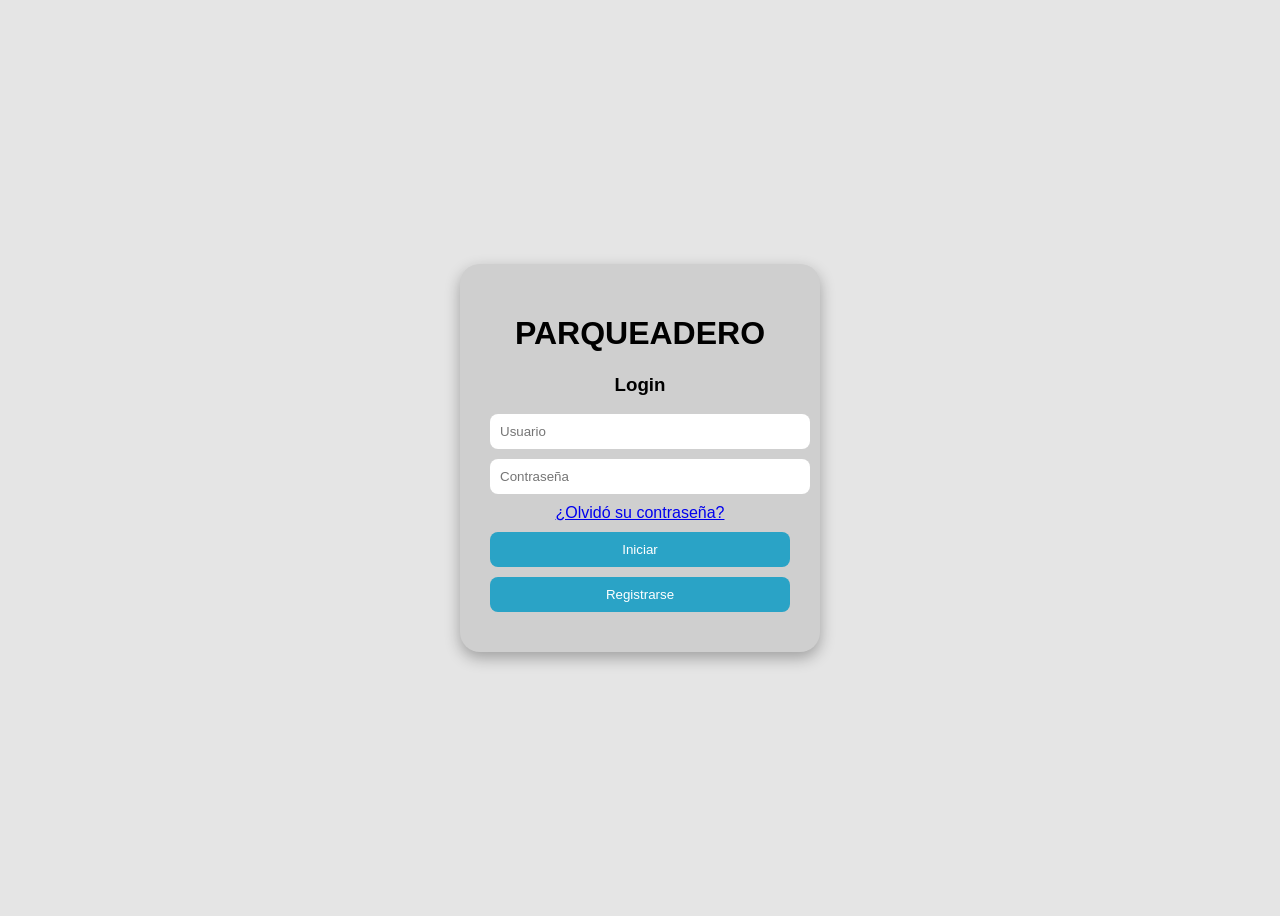
<file: index.html>
<!DOCTYPE html>
<html lang="es">
<head>
  <meta charset="UTF-8">
  <title>Parqueadero - Login</title>
  <link rel="stylesheet" href="styles.css">
</head>
<body>

<div class="card">
  <h1>PARQUEADERO</h1>
  <h3>Login</h3>

  <input type="text" id="usuario" placeholder="Usuario">
  <input type="password" id="password" placeholder="Contraseña">

  <a href="#">¿Olvidó su contraseña?</a>

<div class="botones">
  <button onclick="login()">Iniciar</button>
  <button>Registrarse</button>
</div>

<script src="script.js"></script>
</body>
</html>
</file>
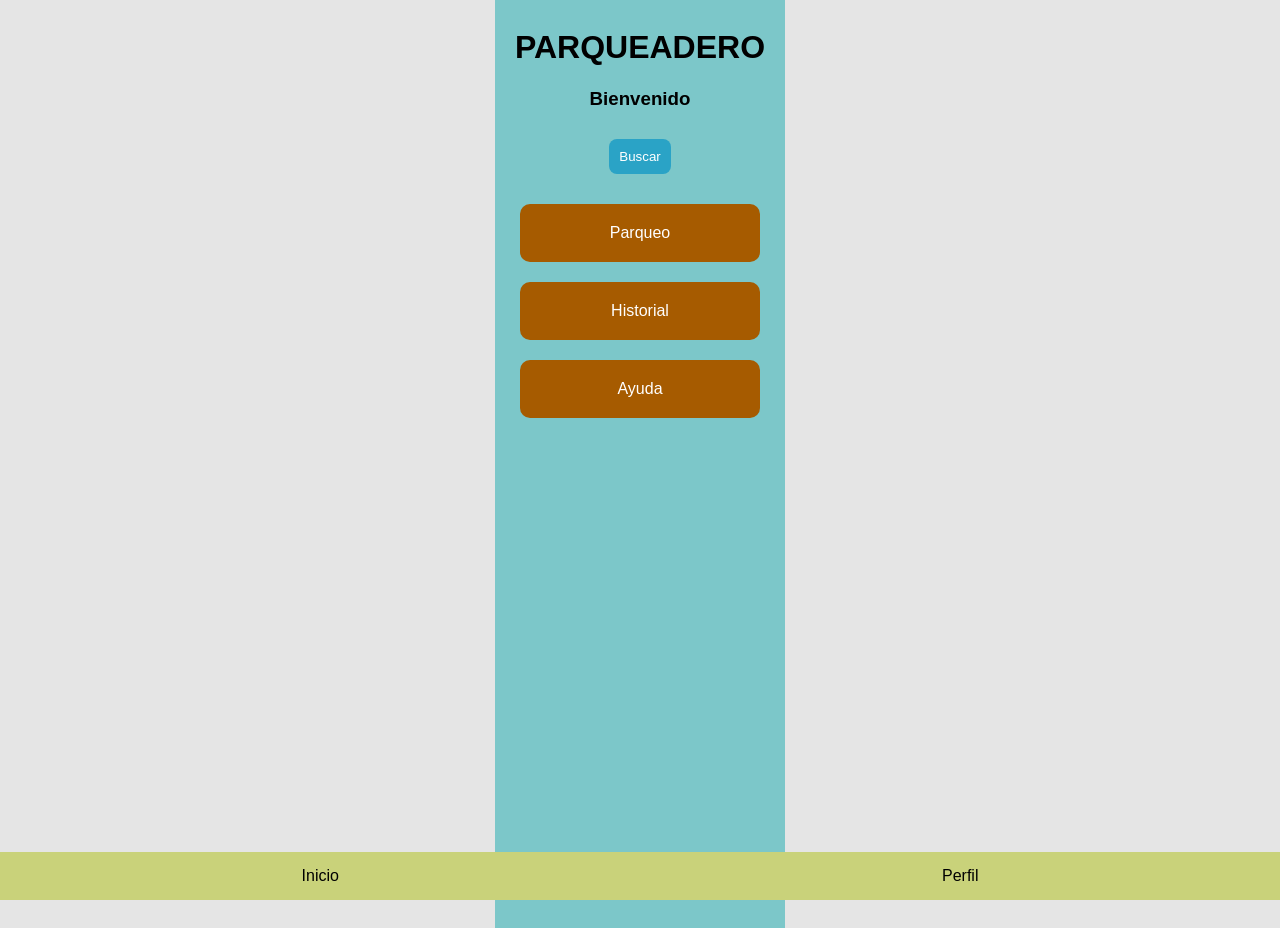
<file: home.html>
<!DOCTYPE html>
<html lang="es">
<head>
  <meta charset="UTF-8">
  <title>Inicio</title>
  <link rel="stylesheet" href="styles.css">
</head>
<body>

<div class="home">
  <h1>PARQUEADERO</h1>
  <h3>Bienvenido</h3>

  <button>Buscar</button>

  <div class="card-option">Parqueo</div>
  <div class="card-option">Historial</div>
  <div class="card-option">Ayuda</div>
</div>

<nav>
  <span>Inicio</span>
  <span>Perfil</span>
</nav>

</body>
</html>
</file>
<file: styles.css>
body {
  font-family: Arial;
  background: #e5e5e5;
  display: flex;
  justify-content: center;
  align-items: center;
  height: 100vh;
}

/* LOGIN */
.card {
  background: #cfcfcf;
  padding: 30px;
  border-radius: 20px;
  box-shadow: 0 6px 15px rgba(0,0,0,0.3);
  text-align: center;
  width: 300px;
}

input {
  display: block;
  width: 100%;
  margin: 10px 0;
  padding: 10px;
  border-radius: 8px;
  border: none;
}

.botones button {
  display: block;
  width: 100%;
  margin: 10px 0;
}
button {
  margin: 10px;
  padding: 10px;
  background: #2aa3c6;
  border: none;
  color: white;
  cursor: pointer;
  border-radius: 8px;
}

button:hover {
  background: #1d7f99;
}

/* HOME */
.home {
  text-align: center;
  background: #7cc7c9;
  height: 100vh;
  padding: 20px;
}

.card-option {
  background: #a65b00;
  color: white;
  margin: 20px auto;
  padding: 20px;
  width: 200px;
  border-radius: 10px;
}

nav {
  position: fixed;
  bottom: 0;
  width: 100%;
  background: #c9d27a;
  display: flex;
  justify-content: space-around;
  padding: 15px;
}
</file>
